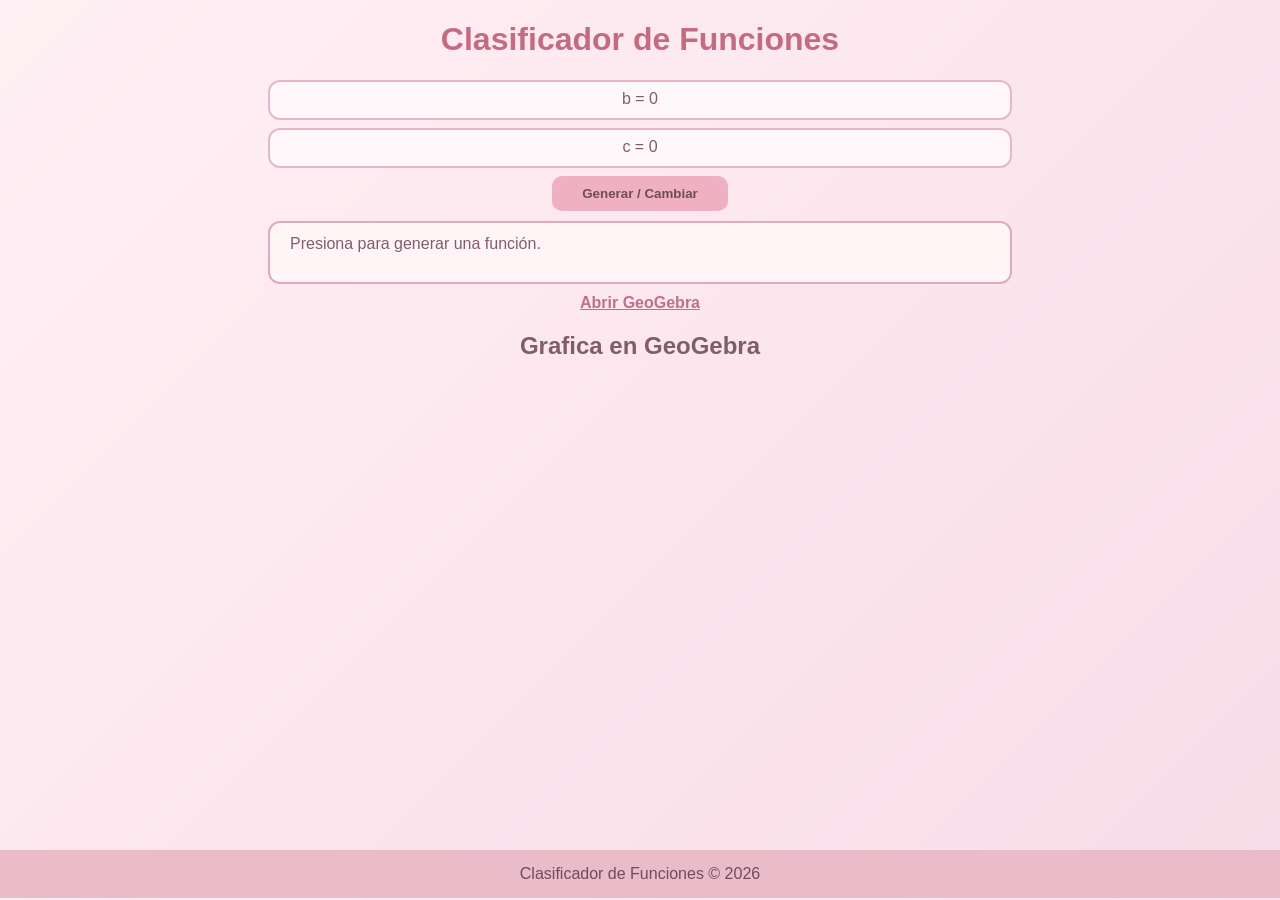
<file: index.html>
<!DOCTYPE html>
<html>

<head>
    <!-- Título de la página -->
    <title>Clasificador de Funciones</title>

    <!-- Conecta con el CSS -->
    <link rel="stylesheet" href="style.css">

    <!-- Carga GeoGebra -->
    <script src="https://geogebra.org/apps/deployggb.js"></script>
</head>

<!-- Contenido visible -->
<body>

<!-- Título principal -->
<h1>Clasificador de Funciones</h1>

<!-- Valores de b y c -->
<p>b = <span id="valorB">0</span></p>
<p>c = <span id="valorC">0</span></p>

<!-- Botón para generar la función -->
<button id="generar">Generar / Cambiar</button>

<!-- Resultado de la clasificación -->
<div id="resultado">
    Presiona para generar una función.
</div>

<!-- Información de función constante -->
<div id="constante" class="menu">
<h3>Función Constante</h3>
<p id="textoConstante"></p>
</div>

<!-- Información de función lineal -->
<div id="lineal" class="menu">
<h3>Función Lineal</h3>
<p id="textoLineal"></p>
</div>

<!-- Información de función afín -->
<div id="afin" class="menu">
<h3>Función Afín</h3>
<p id="textoAfin"></p>
</div>

<!-- Caso donde no existe función -->
<div id="noExiste" class="menu">
<h3>No existe función</h3>
<p>b = 0 y c = 0.</p>
</div>

<!-- Enlace a GeoGebra -->
<a href="https://www.geogebra.org/classic">
Abrir GeoGebra
</a>

<!-- graficos de geogebra -->
<h2>Grafica en GeoGebra</h2>
<div id="geogebra"></div>

<!-- Conecta con el JavaScript -->
<script src="script.js"></script>

<!-- Pie de página -->
<footer>
    Clasificador de Funciones © 2026
</footer>

</body>
</html>
</file>
<file: style.css>
/* Estilo general */
body {
  font-family: Arial;
  background: linear-gradient(135deg, #fff0f4, #f8dce7);
  text-align: center;
  color: #805d69;
  margin: 0;
}

/* Títulos */
h1 {
  color: #c46b82;
}

h3 {
  color: #d8899d;
}

/* Barras cortas y anchas */
p {
  width: 70%;
  max-width: 700px;
  min-height: 20px;
  margin: 8px auto;
  padding: 8px 20px;
  background-color: #fff8fa;
  border: 2px solid #eab6c5;
  border-radius: 12px;
}

/* Botón */
button {
  background-color: #efb1c1;
  color: #704b58;
  font-weight: bold;
  border: none;
  border-radius: 10px;
  padding: 10px 30px;
  cursor: pointer;
}

/* Paneles */
.menu {
  display: none;
  width: 70%;
  max-width: 700px;
  margin: 10px auto;
  padding: 8px 20px;
  background-color: #fdeaf0;
  border: 2px solid #e8bdc9;
  border-radius: 12px;
}

/* Resultado */
#resultado {
  width: 70%;
  max-width: 700px;
  min-height: 35px;
  margin: 10px auto;
  padding: 12px 20px;
  background-color: #fff5f7;
  border: 2px solid #ddaabe;
  border-radius: 12px;
  text-align: left;
}

/* Enlace */
a {
  color: #bd7187;
  font-weight: bold;
}

/* Gráfico */
#geogebra {
  width: 800px;
  height: 450px;
  margin: 20px auto;
}

/* Pie de página */
footer {
  background-color: #eabcca;
  color: #704b58;
  padding: 15px;
  margin-top: 20px;
}
</file>
